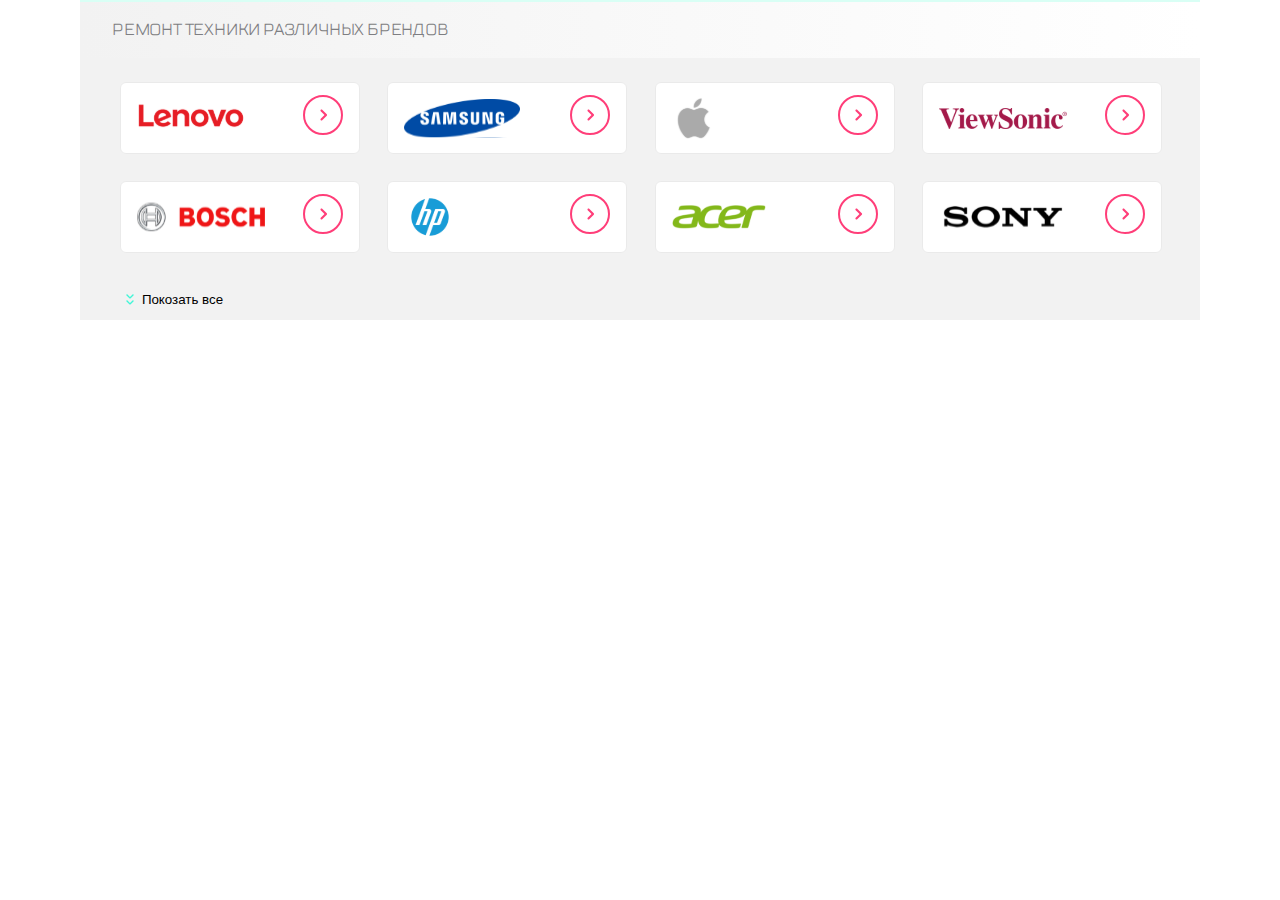
<file: indexBrand.html>
<!DOCTYPE html>
<html lang="ru">
  <Head>
    <meta charset="utf-8">
    <meta name="viewport" content="width=device-width, initial-scale=1">
    <link rel="stylesheet" href="css/slider/default-styles.css">
    <link rel="stylesheet" href="css/slider/swiper.min.css">
    <link rel="stylesheet" href="css/slider/styleSwiper.css">
    <title>CPS</title>
  </Head>
  <body>
    <h2 class="tittle__brand">Ремонт техники различных брендов</h2> 
    <div class="slider-container" data-mobile="false">
        <div class="swiper-wrapper">
          <div class="card">
            <img src='img/services/lenovo.svg' title="Lenovo">
            <a href="">
              <img src="img/services/go.svg">
            </a>
          </div>
          <div class="card">
            <img src='img/services/samsung.svg' title="Samsung">
            <a href="">
              <img src="img/services/go.svg">
            </a>
          </div>          
          <div class="card">
            <img src='img/services/apple.svg' title="Apple">
            <a href="">
              <img src="img/services/go.svg">
            </a>
          </div>
          <div class="card">
            <img src='img/services/viewsonic.svg' title="ViewSonic">
              <a href="">
                <img src="img/services/go.svg">
              </a>
          </div>
          <div class="card">
            <img src='img/services/bosch.svg' title="Bosch">
            <a href="">
              <img src="img/services/go.svg">
            </a>
          </div>
          <div class="card">
            <img src='img/services/hp.svg' title="HP">
            <a href="">
              <img src="img/services/go.svg">
            </a>
          </div>
          <div class="card">
            <img src='img/services/acer.svg' title="acer">
            <a href="">
              <img src="img/services/go.svg">
            </a>
          </div>
          <div class="card">
            <img src='img/services/sony.svg' title="Sony">
            <a href="">
              <img src="img/services/go.svg">
            </a>
          </div>
          <div class="card">
            <img src='img/services/lenovo.svg' title="Lenovo">
            <a href="">
              <img src="img/services/go.svg">
            </a>
          </div>
          <div class="card">
            <img src='img/services/samsung.svg' title="Samsung">
            <a href="">
              <img src="img/services/go.svg">
            </a>
          </div>
          <div class="card">
            <img src='img/services/apple.svg' title="Apple">
            <a href="">
              <img src="img/services/go.svg">
            </a>
          </div>
        </div>
      
        <div class="swiper-pagination"></div>
      
    </div>

    <section class="background">
      <input type="button" value="Скрыть" class="topButton">
      <input type="button" value="Покозать все" class="bottomButton">
    </section>

    <script src="js/swiper.min.js"></script>
    <script src="js/slider.js"></script>
    <script src="js/script-button.js"></script>
      
  </body>
</html>
</file>
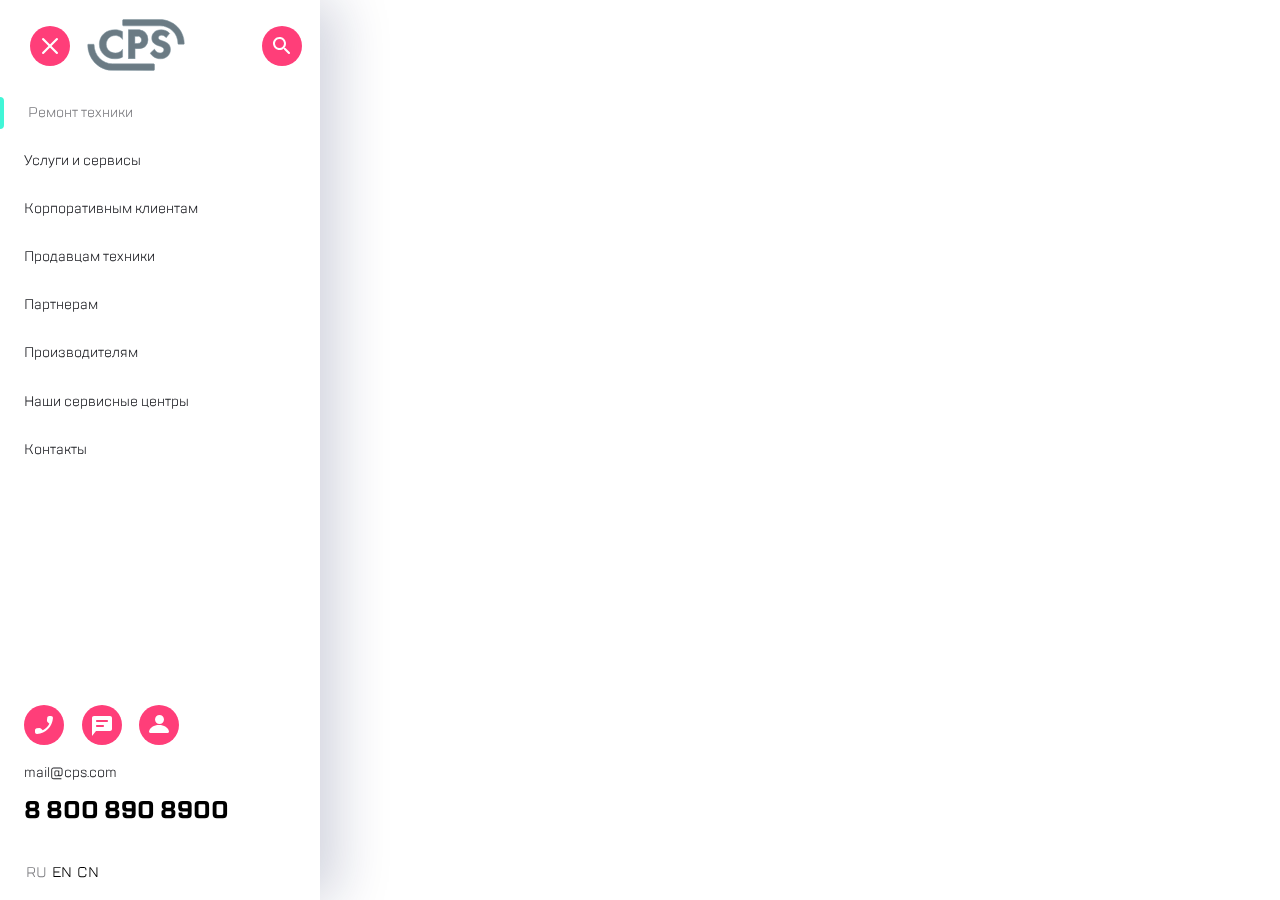
<file: mobile_menu.html>
<!DOCTYPE html>
<html lang="ru">
  <Head>
    <meta charset="utf-8">
    <meta name="viewport" content="width=device-width, initial-scale=1">
    <link rel="stylesheet" href="css/normalize.css">
    <link rel="stylesheet" href="css/mobile_menu_style.css">
    <title>CPS</title>
  </Head>
  <body>
    <div class="centermen">
        <header>
            <nav class="headerMobileMenu">
              <button class="headerMobileMenu__button" name="close"><img src="img/back.svg" alt=""></button>
              <div class="headerMobileMenu__logo">
                <a href="index.html">
                  <img src="img/logo.svg" alt="CPS">
                </a>
              </div>
              <button class="headerMobileMenu__button headerMobileMenu__button--indentation" name="Поиск"><img src="img/search.svg" alt=""></button>
            </nav>
        </header>

        <div class="distributionContainer">
          <ul class="mobileMenu">
              <li class="active"><a href="#">Ремонт техники</a></li>
              <li><a href="#">Услуги и сервисы</a></li>
              <li><a href="#">Корпоративным клиентам</a></li>
              <li><a href="#">Продавцам техники</a></li>
              <li><a href="#">Партнерам</a></li>
              <li><a href="#">Производителям</a></li>
              <li><a href="#">Наши сервисные центры</a></li>
              <li><a href="#">Контакты</a></li>
          </ul>

          <footer class="info">
            <ul class="containerCommunications">
              <li>
                <a href="" class="containerCommunications__call" title="Номер телефона">
                  <img src="img/call.svg" alt="Телефон">              
                </a>
              </li>

              <li>
                <a href="" class="containerCommunications__chat" title="Чат">
                  <img src="img/chat.svg" alt="Чат">             
                </a>
              </li>
              
              <li>
                <a href="" class="containerCommunications__profile" title="Личный кабинет">
                  <img src="img/profile.svg" alt="Профиль">                
                </a>
              </li>
            </ul>
            <a href="mailto:mail@cps.com" class="info__mail">mail@cps.com</a>
            <a href="tel:8 800 890 8900" class="info__telephone">8 800 890 8900</a>
            <div class="info__lang">
              <button class="active" name="">RU</button>
              <button class="" name="">EN</button>
              <button class="" name="">CN</button>
            </div>
          </footer>
        </div>
    </div>
  </body>
</html>
</file>
<file: css/slider/default-styles.css>
@font-face {
	font-family: 'TTLakes-Regular';
	src: url('../../fonts/TTLakes-Regular.eot');
	src: local('☺'), url('../../fonts/TTLakes-Regular.woff') format('woff'), url('../../fonts/TTLakes-Regular.ttf') format('truetype'), url('../../fonts/TTLakes-Regular.svg') format('svg');
	font-weight: normal;
	font-style: normal;
}


@font-face {
	font-family: 'TTLakes-Bold';
	src: url('../../fonts/TTLakes-Bold.eot');
	src: local('☺'), url('../../fonts/TTLakes-Bold.woff') format('woff'), url('../../fonts/TTLakes-Bold.ttf') format('truetype'), url('../../fonts/TTLakes-Bold.svg') format('svg');
	font-weight: 700;
	font-style: normal;
}

* {
	margin: 0;
	padding: 0;
	box-sizing: border-box;
}

body {
	font-family: "TTLakes-Regular", Arial, sans-serif;
	color: #fff;
}

a {
	text-decoration: none;
	color: #fff;
}

ul {
	list-style-type: none;
}

img {
	max-width: 100%;
	object-fit: cover;
}

button {
	border: none;
	background-color: transparent;
	cursor: pointer;
	padding: 0;
	font-size: 12px;
}

.card {
	background-color: white;
    border: 1px solid #EAEAEA;
    border-radius: 6px;
    width: 224px;
    height: 70px;
    padding: 0 16px;
    display: flex;
    justify-content: space-between;
    align-items: center;
    margin-bottom: 16px;
}

.slider-container {
	max-width: 1200px;
	padding: 0 15px;
	position: relative;
	margin: 0 auto;
}

.swiper-button-prev,
.swiper-button-next {
	background-color: #fff;
	width: 40px;
	height: 40px;
	border-radius: 100%;
	background-position: center;
	background-repeat: no-repeat;
	background-size: 20px 20px;
}

.swiper-button-prev::after,
.swiper-button-next::after {
	display: none;
}

.swiper-button-prev {
	background-image: url("back.svg");
}

.swiper-button-next {
	background-image: url("right.svg");
}

.slider-top {
	display: flex;
	justify-content: space-between;
	align-items: center;
	width: 100%;
	margin-bottom: 30px;
}

.slider-buttons {
	display: flex;
	align-items: center;
}
</file>
<file: css/mobile_menu_style.css>
@font-face {
	font-family: 'TTLakes-Regular';
	src: url('../fonts/TTLakes-Regular.eot');
	src: local('☺'), url('../fonts/TTLakes-Regular.woff') format('woff'), url('../fonts/TTLakes-Regular.ttf') format('truetype'), url('../fonts/TTLakes-Regular.svg') format('svg');
	font-weight: normal;
	font-style: normal;
}


@font-face {
	font-family: 'TTLakes-Bold';
	src: url('../fonts//TTLakes-Bold.eot');
	src: local('☺'), url('../fonts//TTLakes-Bold.woff') format('woff'), url('../fonts/TTLakes-Bold.ttf') format('truetype'), url('../fonts/TTLakes-Bold.svg') format('svg');
	font-weight: 700;
	font-style: normal;
}

body{
    margin: 0;
    padding: 0;
    font-family: "TTLakes-Regular", Arial, sans-serif;
    font-size: 14px;
}

a {
    text-decoration: none;
  }

ul {
    list-style: none;
    margin: 0;
    padding: 0;
}

.centermen {
    width: 320px;
    box-shadow: 16px 0px 52px rgba(14, 24, 80, 0.2),
     -2px 0px 4px rgba(69, 79, 126, 0.02);
    height: 100%;
    position: fixed;
}

.headerMobileMenu {
    padding: 19px 24px;
    display: flex;
    justify-content: space-between;
    align-items: center;
}

.headerMobileMenu__button {
    width: 40px;
    height: 40px;
    background-color: white;
    border: none;
    cursor: pointer;
}

.headerMobileMenu__button:hover {
    transform: scale(1.1);
}

.headerMobileMenu__button--indentation {
    margin-left: 50px;
}

.headerMobileMenu__logo {
    width: 97px;
    height: 51px;
}

.distributionContainer {
    display: flex;
    flex-direction: column;
    justify-content: space-between;
    align-items: flex-start;
    height: 88%;
}

.mobileMenu {
    width: 100%;
}

.mobileMenu a {
    display: block;
    padding: 16px 24px;
    color: #1B1C21;
}

.mobileMenu a:hover {
    background-color: #f5f5f5;
}

.mobileMenu .active a {
    color: #7E7E82;
    background-color: white;
}

.mobileMenu .active {
    display: flex;
    align-items: center;
}

.mobileMenu .active::before {
    content: "";
    width: 4px;
    height: 32px;
    background: #41F6D7;
    border-radius: 0 6px 6px 0;
    display: inline-block;
}

.info {
    padding: 0 24px;
}

.containerCommunications {
    display: flex;
    width: 155px;
    justify-content: space-between;
    align-items: center;
}

.containerCommunications a:hover img{
    transform: scale(1.1);
}

.info__mail {
    color: #1B1C21;
    margin: 16px 0;
    display: block;
}

.info__telephone {
    display: block;
    font-family: "TTLakes-Bold", Arial, sans-serif;
    font-size: 24px;
    margin: 0 0 40px 0;
    color: black;
}

.info__lang button {
    border: none;
    background: none;
    padding: 0;
    padding-left: 2px;
}

.info__lang .active {
    color: #7E7E82;
}

.info__lang button:hover {
    font-weight: bold;
}
</file>
<file: css/slider/styleSwiper.css>
@font-face {
	font-family: 'TTLakes-Regular';
	src: url('../../fonts/TTLakes-Regular.eot');
	src: local('☺'), url('../../fonts/TTLakes-Regular.woff') format('woff'), url('../../fonts/TTLakes-Regular.ttf') format('truetype'), url('../../fonts/TTLakes-Regular.svg') format('svg');
	font-weight: normal;
	font-style: normal;
}


@font-face {
	font-family: 'TTLakes-Bold';
	src: url('../../fonts/TTLakes-Bold.eot');
	src: local('☺'), url('../../fonts/TTLakes-Bold.woff') format('woff'), url('../../fonts/TTLakes-Bold.ttf') format('truetype'), url('../../fonts/TTLakes-Bold.svg') format('svg');
	font-weight: 700;
	font-style: normal;
}

body {
	font-family: "TTLakes-Regular", Arial, sans-serif;
}

.tittle__brand {
    color: #7E7E82;
    font-size: 16px;
    line-height: 24px;
    letter-spacing: -0.2px;
    font-weight: lighter;
    text-transform: uppercase;
    background-image: linear-gradient(to right, #F2F2F2, white);
    padding: 16px;
    border-top: 2px solid #D9FFF5;
}

.swiper-pagination-bullet {
    background-color: #B5B6BC;
}

.swiper-container {
    padding-bottom: 30px;
}

.slider-container {
    overflow: hidden;
    width: 100%;
    background-color: #F2F2F2;
    padding-top: 24px;
}

.swiper-wrapper {
    flex-wrap: wrap;
}

.card {
    width: 224px;
    height: 72px;
    flex-shrink: 0;
    margin-right: 2.5%;
    margin-bottom: 2.5%;
}

.bottomButton {
    border: none;
    background-color: #F2F2F2;
    background-image: url(../../img/services/bottomicon.svg);
    background-repeat: no-repeat;
    width: 125px;
    background-position: 5% 50%
}

.bottomButton--none {
    display: none;
}

.topButton {
    display: none;
    border: none;
    background-color: #F2F2F2;
    background-image: url(../../img/services/topicon.svg);
    background-repeat: no-repeat;
    width: 125px;
    background-position: 5% 50%
}

.topButton--block {
    display: block;
}

.brands--height {
    height: 100%;
}

.background {
    padding: 10px 40px;
    background-color: #F2F2F2;
}

@media (max-width: 510px) {
    .background {
        display: none;
    }
}


@media (max-width: 510px) {
    .card {
        margin: 0;
    }

    .swiper-wrapper {
        flex-wrap: nowrap;
        margin-bottom: 30px;
    }
}

@media (min-width: 768px) {
    .slider-container {
        height: 205px;
    }

    .slider-container--height {
        height: 100%;
    }

}


@media (min-width: 1127px) {
    body {
        width: 1120px;
        margin: 0 auto;
    }

    .tittle__brand {
        padding-left: 32px;
    }

    .card {
        width: 240px;
    }

    .card:nth-child(4n) {
        margin-right: 0;
    }
    
    .swiper-wrapper {
        padding-left: 25px;
    }

    .slider-container {
        height: 220px;
    }

    .slider-container--height {
        height: 100%;
    }
}
</file>
